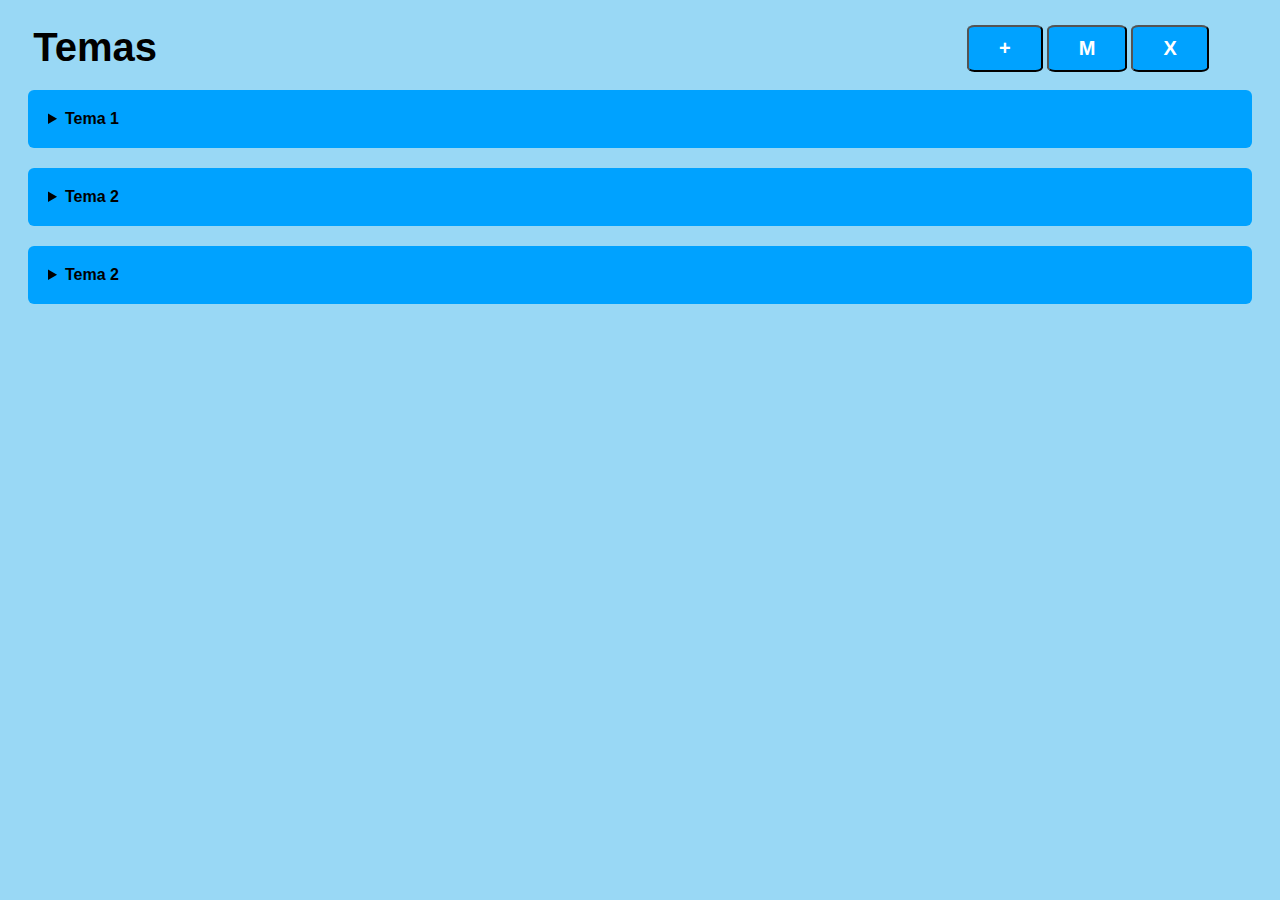
<file: Index.html>
<!DOCTYPE html>
<html lang="en">
<head>
    <title>taller</title>
    <link rel="stylesheet" type="text/css" href="Css/Index.css" media="screen" />


</head>
<body>
    <header>

        <a class="titulo">Temas</a>

        <div class="menu">
            <button onclick="window.location.href='CrearModificar.html'">+</button>
            <button onclick="window.location.href='CrearModificar.html'">M</button>
            <button onclick="window.location.href='Eliminar1.html'">X</button>
        </div>

        <details>
            <summary>Tema 1</summary>
            <div>
                <p>
                    Esta es la descripcion del tema: El Lenguaje de Marcado de Hipertexto (HTML) es el código que se utiliza para estructurar y desplegar una página web y sus contenidos. Por ejemplo, sus contenidos podrían ser párrafos, una lista con viñetas, o imágenes y tablas de datos.
                </p>
                <a href="Vtema.html">Ver mas...</a>
            </div>
        </details>

        <details>
            <summary>Tema 2</summary>
            <div>
                <p>
                    Esta es la descripcion del tema: El Lenguaje de Marcado de Hipertexto (HTML) es el código que se utiliza para estructurar y desplegar una página web y sus contenidos. Por ejemplo, sus contenidos podrían ser párrafos, una lista con viñetas, o imágenes y tablas de datos.
                </p>
                <a href="Vtema.html">Ver mas...</a>
            </div>
        </details>

        <details>
            <summary>Tema 2</summary>
            <div>
                <p>
                    Esta es la descripcion del tema: El Lenguaje de Marcado de Hipertexto (HTML) es el código que se utiliza para estructurar y desplegar una página web y sus contenidos. Por ejemplo, sus contenidos podrían ser párrafos, una lista con viñetas, o imágenes y tablas de datos.
                </p>
                <a href="Vtema.html">Ver mas...</a>
            </div>
        </details>

    </header>
    
    <script type="text/javascript" src="js/index.js"></script>
</body>
</html>
</file>
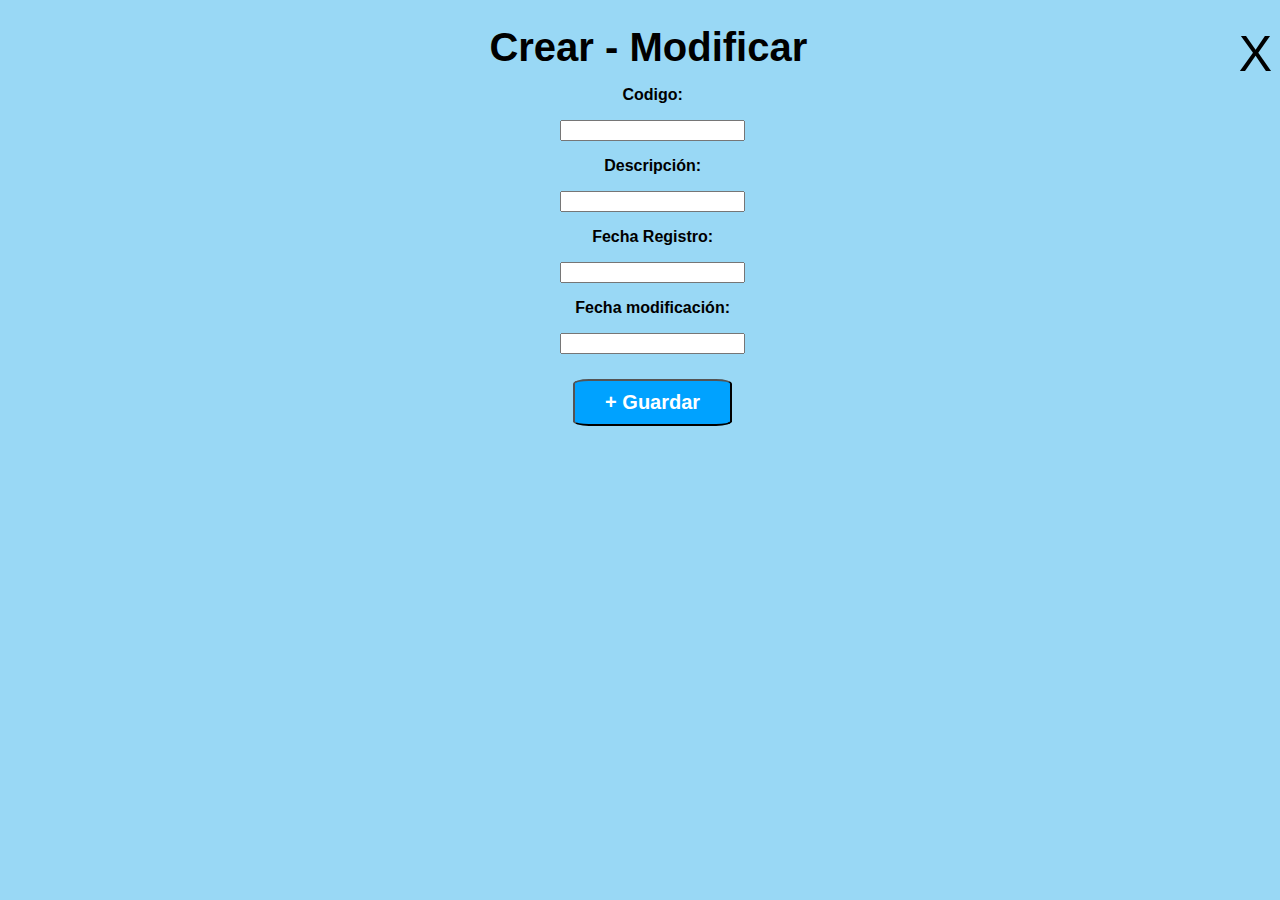
<file: CrearModificar.html>
<!DOCTYPE html>
<html lang="en">
<head>
    <title>taller</title>
        <link rel="stylesheet" type="text/css" href="Css/Index.css" media="screen"/>


</head>
<body>
    <header>
        <a href="index.html" class="active">X</a>
        

        <section class="formulario">
            <a class="titulo">Crear - Modificar</a>
            <p>Codigo:</p>
            <input id="cod" onkeypress=" return numeros(event)">
            <p>Descripción:</p>
            <input id="desc" type="text">
            <p>Fecha Registro:</p>
            <input id="f_reg" type="text">
            <p>Fecha modificación:</p>
            <input id="f_mod" type="text">
            <br>
            <button class="boton" onclick="guardar()">+ Guardar</button>


        </section>

    

    </header>
    
    <script type="text/javascript" src="js/index.js"></script>
</body>
</html>
</file>
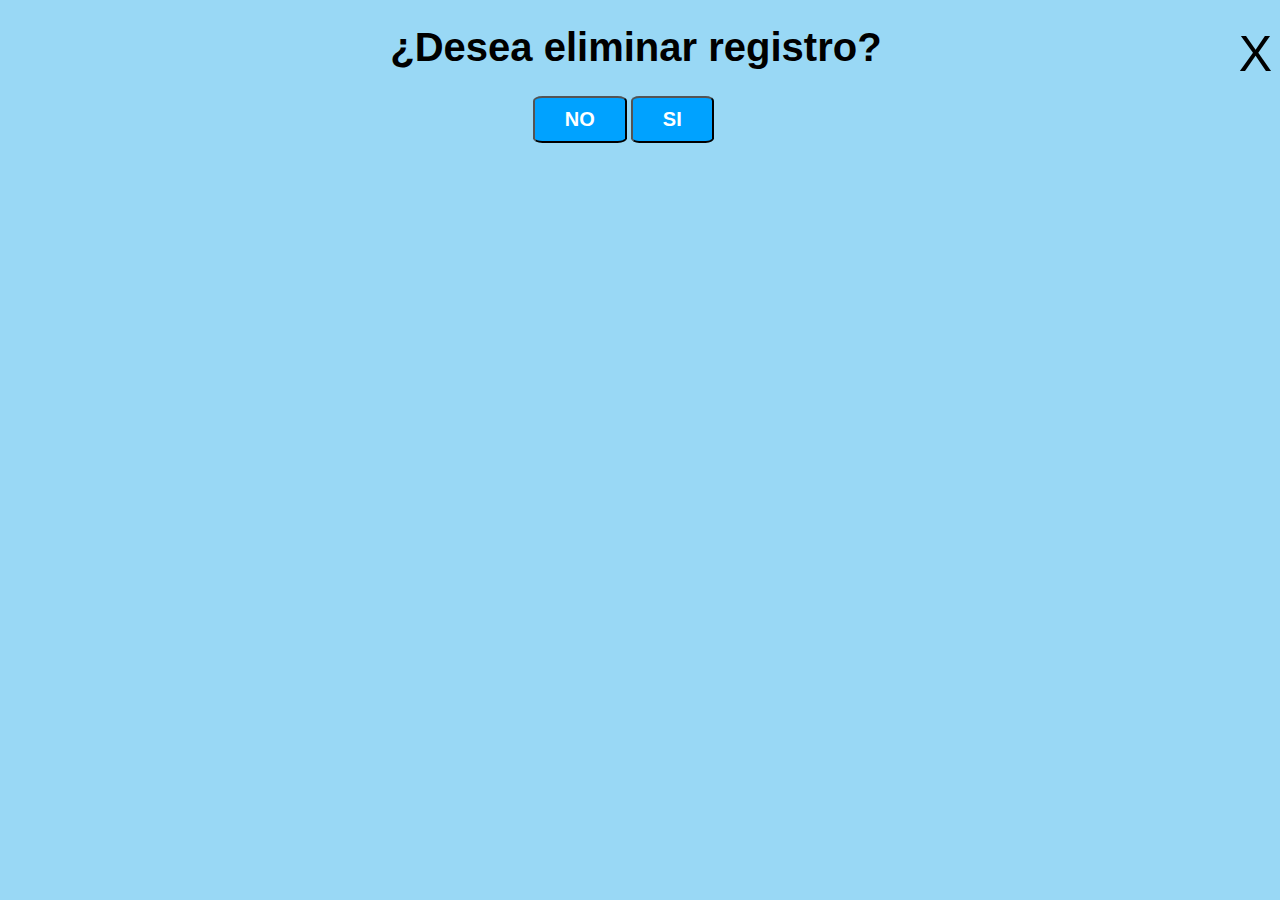
<file: Eliminar1.html>
<!DOCTYPE html>
<html lang="en">
<head>
    <title>taller</title>
    <link rel="stylesheet" type="text/css" href="Css/Index.css" media="screen"/>


</head>
<body>
    <header>

    <a href="index.html" class="active">X</a>
      
        

    </header>
    <section class="eliminar">
        <a class="titulo">¿Desea eliminar registro?</a>
        <br>
        <button class="boton" onclick="window.location.href='index.html'">NO</button>
        <button class="boton" onclick="window.location.href='Eliminar2.html'">SI</button>
    </section>
    
    <script type="text/javascript" src="js/index.js"></script>
</body>
</html>
</file>
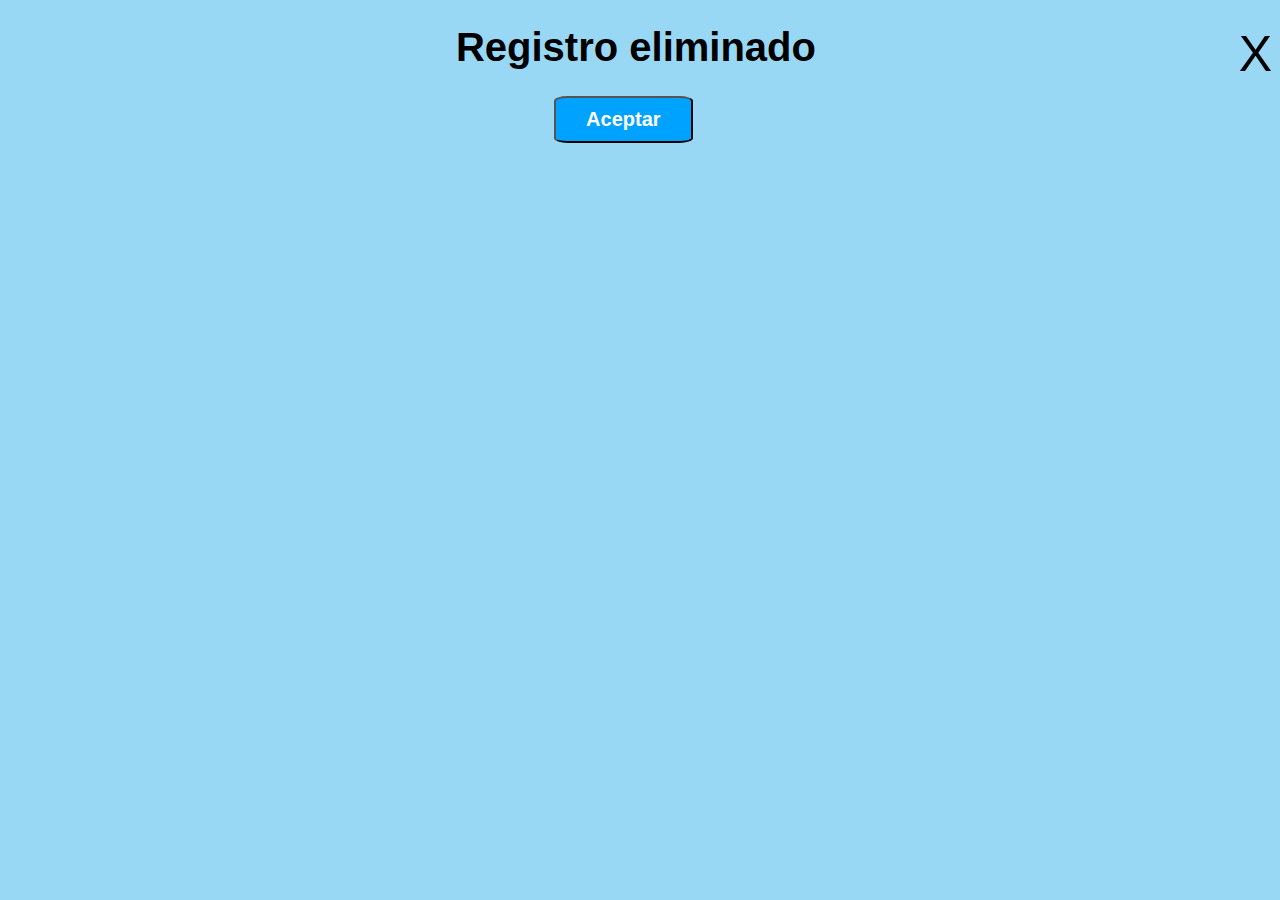
<file: Eliminar2.html>
<!DOCTYPE html>
<html lang="en">
<head>
    <title>taller</title>
        <link rel="stylesheet" type="text/css" href="Css/Index.css" media="screen"/>


</head>
<body>
    <header>
        <a href="index.html" class="active">X</a>
        
    </header>
    
    <section class="eliminar">
        <a class="titulo">Registro eliminado</a>
        <br>
        <button class="boton" onclick="window.location.href='index.html'">Aceptar</button>

    </section>

    <script type="text/javascript" src="js/index.js"></script>
</body>
</html>
</file>
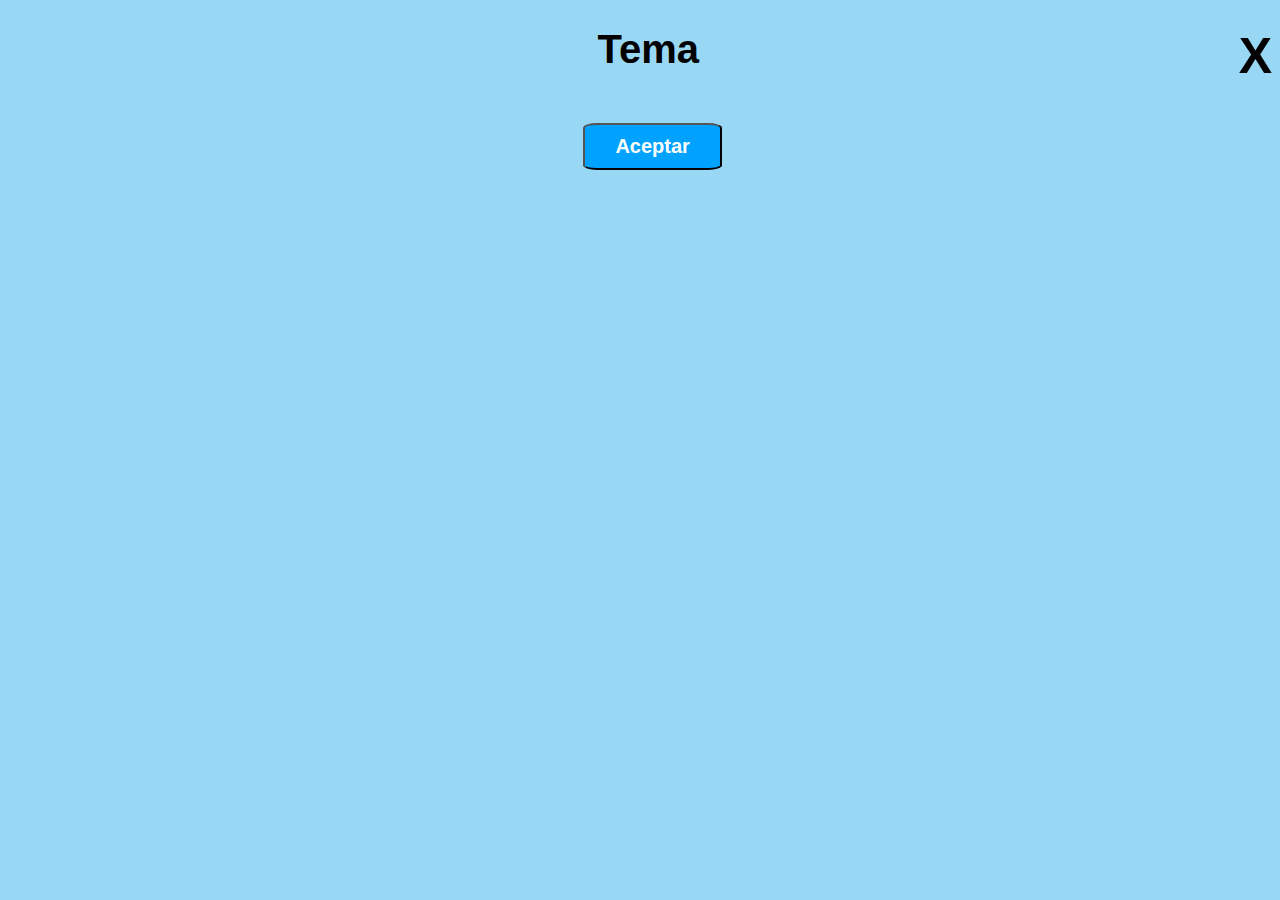
<file: Vtema.html>
<!DOCTYPE html>
<html lang="en">
<head>
    <title>taller</title>
    <link rel="stylesheet" type="text/css" href="Css/Index.css" media="screen"/>


</head>
<body>
    <header>

        <section class="formulario">
            <a href="index.html" class="active">X</a>
            <h1 class="titulo">Tema</h1>
            <button class="boton" onclick="window.location.href='index.html'">Aceptar</button>
            
        </section>

    </header>
    
    <script type="text/javascript" src="js/index.js"></script>
</body>
</html>
</file>
<file: Css/Index.css>
body{
    background-color: rgb(153, 216, 245);
  
}

header{
margin-top: 2%;

}

.titulo{
    color: #000000;
    border: #000000;
    margin-left: 2%;
    font-family: sans-serif;
    font-weight: bold;
    font-size: 40px;
}

.menu{
float: right;
margin-right: 5%;

}

button{
    font-weight:600;
    font-size:20px;
    color:#ffffff;
    padding-top:10px;
    padding-bottom:10px;
    padding-left:30px;
    padding-right:30px;
    background-color:#00a2ff;
    border-radius: 10%;
    cursor: pointer;

}
.active{

    float: right; 
    color: #000000;
    font-size: 50px;
    font-family: sans-serif

 

}
a:link, a:visited, a:active {
    text-decoration:none;
}

.formulario{
margin-left: 2%;
font-family: sans-serif;
font-weight: bold;
text-align: center;

}

.eliminar{
    text-align: center;
}

.boton{
    margin-top: 2%;
}

details{
    background: #00a2ff;
    padding: 20px;
    border-radius: 6px;
    margin: 20px;
    font-family: sans-serif;
}
summary{
    
    cursor: pointer;
    font-family: sans-serif;
    font-weight: bold;
}

a{
color: rgb(255, 255, 255);
}
</file>
